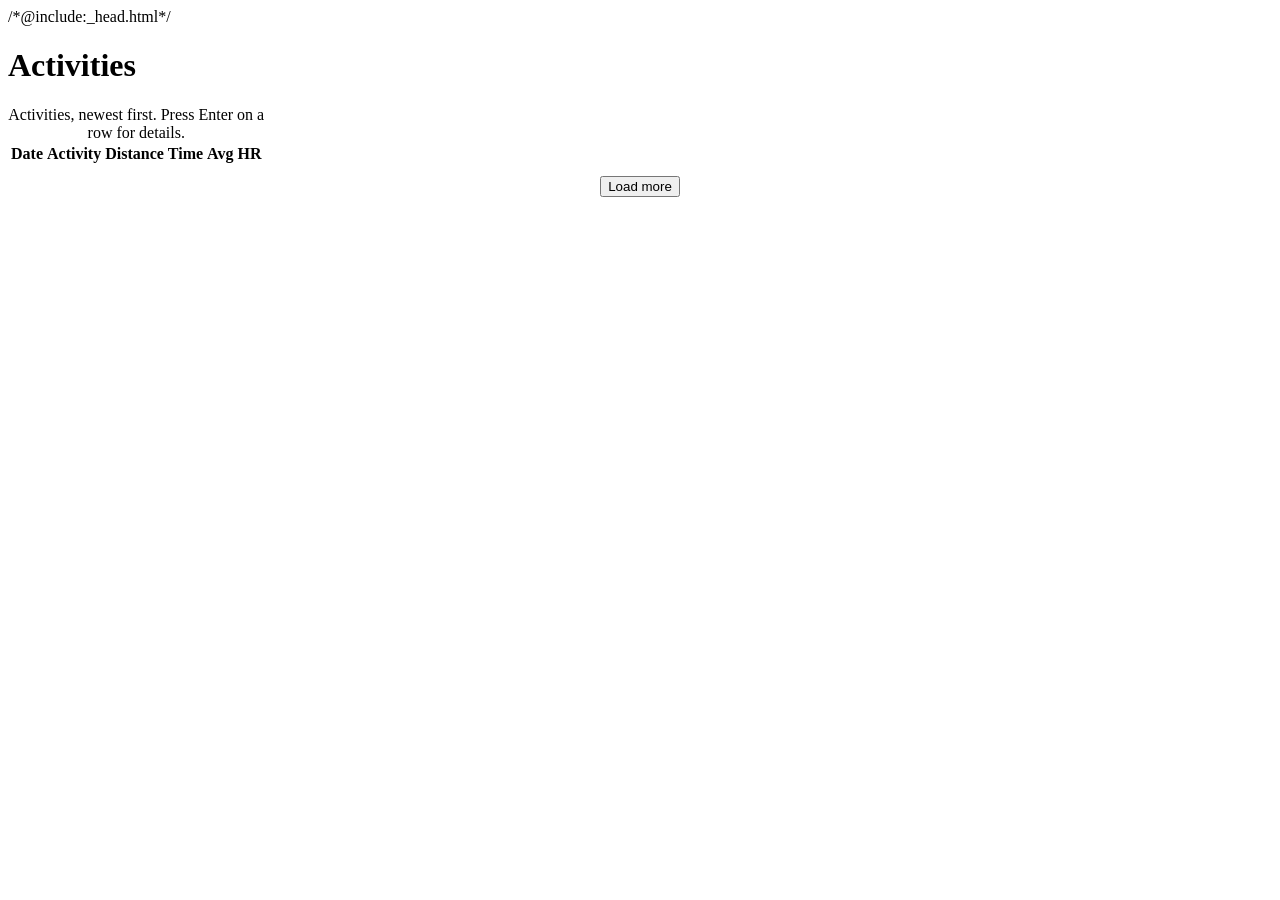
<file: src/garmin_mcp/apps/templates/activities.html>
/*@include:_head.html*/
<title>Activity explorer</title>
<style>
.split { display: grid; gap: 12px; grid-template-columns: minmax(0, 1fr); align-items: start; }
:root[data-size="regular"] .split.open { grid-template-columns: minmax(0, 1.15fr) minmax(0, 1fr); }
:root[data-size="regular"] .split.open .col-secondary { display: none; }
:root[data-size="compact"] .split .drawer { order: -1; }
tr.row[aria-current="true"] .type-icon { background: var(--surface); }
.act { display: flex; align-items: center; gap: 10px; min-width: 0; }
.type-icon { flex: none; width: 30px; height: 30px; border-radius: 9px; display: grid; place-items: center;
  background: var(--accent-soft); color: var(--accent); }
.type-icon svg { width: 17px; height: 17px; }
.act-text { min-width: 0; display: grid; }
.act-name { font-weight: 650; white-space: nowrap; overflow: hidden; text-overflow: ellipsis; }
.act-sub { font-size: var(--text-xs); color: var(--muted); white-space: nowrap; overflow: hidden; text-overflow: ellipsis; }
td.date { white-space: nowrap; }
td.date .act-sub { display: block; }
.list-foot { display: flex; justify-content: center; padding: 10px; border-top: 1px solid var(--border); }
.drawer { animation: slide-in var(--dur) var(--ease) both; position: relative; }
@keyframes slide-in { from { opacity: 0; transform: translateX(14px); } }
:root[data-size="compact"] .drawer { animation-name: rise; }
.drawer-head { display: flex; gap: 10px; align-items: flex-start; margin-bottom: 14px; }
.drawer-head .act { flex: 1; align-items: flex-start; }
.drawer-head h2 { font-size: var(--text-lg); margin: 0; display: block; }
.drawer-head .type-icon { width: 38px; height: 38px; border-radius: 11px; }
.drawer-head .type-icon svg { width: 21px; height: 21px; }
.stats { display: grid; grid-template-columns: repeat(3, minmax(0, 1fr)); gap: 8px; margin-bottom: 16px; }
.stat { background: var(--surface-2); border-radius: var(--radius-sm); padding: 8px 10px; min-width: 0; }
.stat b { display: block; font-size: 15px; font-variant-numeric: tabular-nums; white-space: nowrap; }
.stat span { font-size: 11px; color: var(--muted); font-weight: 600; }
.drawer h3 { font-size: var(--text-sm); margin: 16px 0 8px; }
.drawer table { font-size: var(--text-xs); }
.drawer th, .drawer td { padding: 6px 8px; }
.sk-row td { padding: 12px; }
</style>
</head>
<body>
<main>
  <header class="app-head">
    <div class="titles"><span class="app-icon" data-icon="timer"></span>
      <div><h1>Activities</h1><p class="sub" id="window"><span class="sk title"></span></p></div></div>
    <div id="periods"></div>
  </header>
  <div id="error"></div>
  <div id="content">
    <section class="grid four" id="totals" aria-label="Totals"><div class="sk tile"></div><div class="sk tile"></div><div class="sk tile"></div><div class="sk tile"></div></section>
  </div>
  <section class="card" id="types-card" hidden><h2>Time by type <span class="note" id="types-note"></span></h2><div id="groups"></div></section>
  <div class="split" id="split">
    <section class="card flush" id="list-card" aria-label="Activities">
      <table>
        <caption class="sr-only">Activities, newest first. Press Enter on a row for details.</caption>
        <thead><tr><th>Date</th><th>Activity</th><th class="num">Distance</th><th class="num">Time</th><th class="num col-secondary">Avg HR</th></tr></thead>
        <tbody id="rows"></tbody>
      </table>
      <div class="list-foot" id="more-wrap" hidden><button type="button" id="more">Load more</button></div>
    </section>
    <section class="card drawer" id="drawer" hidden aria-labelledby="drawer-title"></section>
  </div>
  <p class="sr-only" id="status" role="status"></p>
</main>
<script>
/*@include:_lib.js*/
const PERIODS = periodOptions(["last_7d", "last_30d", "last_90d", "this_month", "ytd"]);
let period = "last_30d", offset = 0, lastRow = null, seq = 0, summary = null;
const $ = (id) => document.getElementById(id);
const km = (v) => (has(v) && v > 0 ? fmt(v, v >= 100 ? 0 : 1) + " km" : "–");
function dur(min) {
  if (!has(min)) return "–";
  const t = Math.round(min);
  return t < 60 ? `${t} min` : `${Math.floor(t / 60)} h ${String(t % 60).padStart(2, "0")} m`;
}
function mmss(min) {
  if (!has(min) || !isFinite(min)) return "–";
  const s = Math.round(min * 60);
  return `${Math.floor(s / 60)}:${String(s % 60).padStart(2, "0")}`;
}
const pace = (minPerKm) => (has(minPerKm) && isFinite(minPerKm) ? mmss(minPerKm) + " /km" : "–");
const isRun = (t) => /run|walk|hik/.test(t || "");
const typeBadge = (t) => el("span", { class: "type-icon", "aria-hidden": "true" }, icon(typeIcon(t)));

function tile(ic, label, value, unit, foot) {
  return el("article", { class: "card kpi enter" }, el("div", { class: "kpi-label" }, icon(ic), el("span", { text: label })),
    el("div", { class: "kpi-value" }, value, unit ? el("span", { class: "kpi-unit", text: unit }) : null),
    foot ? el("div", { class: "kpi-foot", text: foot }) : null);
}

function showEmpty(d) {
  $("totals").replaceChildren();
  $("types-card").hidden = true;
  $("split").hidden = true;
  $("content").replaceChildren(el("section", { class: "card" },
    emptyState("search", "No activities in this range",
      `Nothing was recorded ${d && d.window ? "between " + rangeText(d.window.start, d.window.end) : "in this window"}. Try a longer range.`,
      period !== "last_90d" ? ["Show the last 90 days", () => pick("last_90d")] : null)));
}

function renderSummary(d) {
  if (!d || !d.totals) return;
  summary = d;
  if (d.window && PERIODS.some(([p]) => p === d.window.period)) period = d.window.period;
  setWindow(windowText(d.window), `Time zone: ${d.window.timezone}`);
  $("periods").replaceChildren(segmented(PERIODS, period, pick, "Time window"));
  $("error").replaceChildren();
  const t = d.totals;
  if (!t.count) { showEmpty(d); return; }
  $("split").hidden = false;
  if (!$("totals")) $("content").replaceChildren(el("section", { class: "grid four", id: "totals", "aria-label": "Totals" }));
  const longest = t.duration_min ? `${fmt(t.duration_min / Math.max(1, t.count), 0)} min on average` : "";
  $("totals").replaceChildren(
    tile("pulse", "Activities", fmt(t.count, 0), "", `${fmt(t.count / Math.max(1, d.window.days / 7), 1)} per week`),
    tile("run", "Distance", fmt(t.distance_km, t.distance_km >= 100 ? 0 : 1), "km", ""),
    tile("timer", "Time", fmt(t.duration_min / 60, 1), "h", longest),
    tile("hike", "Climb", fmt(t.elevation_gain_m, 0), "m", ""));
  const groups = d.group_by === "type" ? d.groups : [];
  $("types-card").hidden = !groups.length;
  $("types-note").textContent = groups.length ? `${groups.length} type${groups.length > 1 ? "s" : ""}` : "";
  $("groups").replaceChildren(barList(groups.map((g) => ({ label: titleCase(g.key), value: g.duration_min,
    text: `${g.count}× · ${dur(g.duration_min)}` })), { label: "Time per activity type" }));
}

function row(a) {
  const open = (byKey) => { lastRow = tr; detail(a, byKey); };
  const when = a.start_local || "";
  const tr = el("tr", { class: "row", tabindex: "0", "data-id": a.activity_id, onclick: () => open(false),
    onkeydown: (e) => { if (e.key === "Enter" || e.key === " ") { e.preventDefault(); open(true); } } },
    el("td", { class: "date" }, el("span", { text: shortDate(when.slice(0, 10)) }), el("span", { class: "act-sub", text: timeOf(when) })),
    el("td", {}, el("div", { class: "act" }, typeBadge(a.type),
      el("div", { class: "act-text" }, el("span", { class: "act-name", text: a.name || titleCase(a.type) || "Activity" }),
        el("span", { class: "act-sub", text: titleCase(a.type) })))),
    el("td", { class: "num", text: km(a.distance_km) }),
    el("td", { class: "num", text: dur(a.duration_min) }),
    el("td", { class: "num col-secondary", text: has(a.avg_hr) ? fmt(a.avg_hr, 0) + " bpm" : "–" }));
  return tr;
}
const skeletonRows = () => Array.from({ length: 5 }, () => el("tr", { class: "sk-row", "aria-hidden": "true" },
  el("td", { colspan: "5" }, el("span", { class: "sk line" }))));

async function page(reset, mine) {
  if (reset) { offset = 0; $("rows").replaceChildren(...skeletonRows()); $("more-wrap").hidden = true; }
  try {
    const p = await Bridge.callTool("activity_page", { period, offset });
    if (mine !== undefined && mine !== seq) return;
    if (reset) $("rows").replaceChildren();
    $("rows").append(...p.items.map(row));
    offset += p.items.length;
    $("more-wrap").hidden = !p.has_more;
    if (!offset && summary && summary.totals.count) $("rows").replaceChildren(el("tr", {}, el("td", { colspan: "5", class: "muted", text: "No activities in this window." })));
  } catch (e) {
    if (reset) $("rows").replaceChildren();
    $("error").replaceChildren(errorNotice("Could not load activities", e, () => refresh()));
  }
}

async function refresh() {
  const mine = ++seq;
  closeDrawer(false);
  setBusy([$("content"), $("types-card"), $("list-card")], true);
  announce("Loading activities…");
  try {
    const d = await Bridge.callTool("get_activity_summary", { period });
    if (mine !== seq) return;
    renderSummary(d);
    if (d.totals && d.totals.count) await page(true, mine);
    announce(`${d.totals ? d.totals.count : 0} activities, ${windowText(d.window)}`);
  } catch (e) {
    if (mine !== seq) return;
    if (!summary) { setWindow(""); $("content").replaceChildren(); $("split").hidden = true; }
    $("error").replaceChildren(errorNotice("Could not load your activities", e, () => refresh()));
  } finally {
    if (mine === seq) setBusy([$("content"), $("types-card"), $("list-card")], false);
  }
}
function pick(p) {
  period = p;
  $("periods").replaceChildren(segmented(PERIODS, period, pick, "Time window"));
  refresh();
}

function closeDrawer(restoreFocus) {
  if ($("drawer").hidden) return;
  $("drawer").hidden = true;
  $("split").classList.remove("open");
  for (const r of $("rows").querySelectorAll("tr[aria-current]")) r.removeAttribute("aria-current");
  if (restoreFocus !== false && lastRow) lastRow.focus();
}

/* Splits: time per lap, plus pace (runs, when laps are not 1 km) or speed (everything else). */
function splitTable(splits, run) {
  const perKm = run && splits.every((s) => has(s.distance_km) && Math.abs(s.distance_km - 1) < 0.05);
  const extra = perKm ? null : run ? "Pace" : "Speed";
  const cols = ["#", "Distance", perKm ? "Pace" : "Time", extra, "HR"].filter(Boolean);
  const rowOf = (s) => el("tr", {}, el("td", { text: s.index }), el("td", { class: "num", text: fmt(s.distance_km, 2) + " km" }),
    el("td", { class: "num", text: perKm ? mmss(s.duration_min) + " /km" : mmss(s.duration_min) }),
    extra ? el("td", { class: "num", text: run ? pace(s.distance_km ? s.duration_min / s.distance_km : null) : fmt(s.avg_speed_kmh, 1) + " km/h" }) : null,
    el("td", { class: "num", text: fmt(s.avg_hr, 0) }));
  const LIMIT = 8;
  const body = el("tbody", {}, ...splits.slice(0, LIMIT).map(rowOf));
  const table = el("table", {}, el("thead", {}, el("tr", {}, ...cols.map((h, i) => el("th", { class: i ? "num" : "", text: h })))), body);
  if (splits.length <= LIMIT) return table;
  const more = el("button", { type: "button", class: "ghost", text: `Show all ${splits.length} splits`, onclick: () => {
    body.append(...splits.slice(LIMIT).map(rowOf));
    more.remove();
  } });
  return el("div", {}, table, el("div", { class: "list-foot" }, more));
}

function stat(label, value) { return el("div", { class: "stat" }, el("b", { text: value }), el("span", { text: label })); }

async function detail(a, byKey) {
  const drawer = $("drawer");
  for (const r of $("rows").querySelectorAll("tr[aria-current]")) r.removeAttribute("aria-current");
  if (lastRow) lastRow.setAttribute("aria-current", "true");
  const title = el("h2", { id: "drawer-title", tabindex: "-1", text: a.name || titleCase(a.type) || "Activity" });
  const close = el("button", { type: "button", class: "ghost icon-btn", "aria-label": "Close details", title: "Close (Esc)", onclick: () => closeDrawer() }, icon("close"));
  const head = el("div", { class: "drawer-head" }, el("div", { class: "act" }, typeBadge(a.type),
    el("div", { class: "act-text" }, title, el("span", { class: "act-sub", text: `${dayDate((a.start_local || "").slice(0, 10))} · ${timeOf(a.start_local)} · ${titleCase(a.type)}` }))), close);
  drawer.hidden = false;
  drawer.style.animation = "none"; void drawer.offsetWidth; drawer.style.animation = "";
  $("split").classList.add("open");
  drawer.replaceChildren(head, el("div", { class: "stats" }, ...Array.from({ length: 6 }, () => el("div", { class: "sk", style: "height:48px" }))));
  title.focus({ preventScroll: true });
  if (Bridge.compact()) drawer.scrollIntoView({ block: "nearest", behavior: matchMedia("(prefers-reduced-motion: reduce)").matches ? "auto" : "smooth" });
  try {
    const d = await Bridge.callTool("activity_detail", { activity_id: a.activity_id });
    if (drawer.hidden || !lastRow || String(lastRow.dataset.id) !== String(a.activity_id)) return;
    const x = d.activity, run = isRun(x.type);
    const speed = run ? pace(x.distance_km ? x.duration_min / x.distance_km : null) : has(x.avg_speed_kmh) ? fmt(x.avg_speed_kmh, 1) + " km/h" : "–";
    const splits = d.splits.length ? splitTable(d.splits, run) : el("p", { class: "muted", text: (d.notes && d.notes[0]) || "No splits recorded." });
    const zoneTotal = d.hr_zone_min.reduce((s, v) => s + (v || 0), 0);
    drawer.replaceChildren(head,
      el("div", { class: "stats enter" }, stat("Distance", km(x.distance_km)), stat("Time", dur(x.duration_min)), stat(run ? "Avg pace" : "Avg speed", speed),
        stat("Avg HR", has(x.avg_hr) ? fmt(x.avg_hr, 0) + " bpm" : "–"), stat("Calories", has(x.calories) ? fmt(x.calories, 0) + " kcal" : "–"),
        stat("Climb", has(x.elevation_gain_m) ? fmt(x.elevation_gain_m, 0) + " m" : "–")),
      el("h3", { text: "Heart-rate zones" }),
      zoneTotal ? barList(d.hr_zone_min.map((v, i) => ({ label: "Zone " + (i + 1), value: v, cls: "z" + (i + 1), text: fmt(v, 0) + " min" })), { label: "Minutes in each heart-rate zone" })
        : el("p", { class: "muted", text: "No heart-rate zone data." }),
      el("h3", { text: "Splits" }), splits);
    if (byKey && document.activeElement === document.body) title.focus({ preventScroll: true });
  } catch (e) {
    drawer.replaceChildren(head, errorNotice("Could not load this activity", e, () => detail(a, byKey)));
  }
}

document.addEventListener("keydown", (e) => { if (e.key === "Escape" && !$("drawer").hidden) closeDrawer(); });
$("more").addEventListener("click", () => page(false));
mountChrome();
Bridge.init("garmin-activities", (d) => {
  if (d && d.window && PERIODS.some(([p]) => p === d.window.period)) period = d.window.period;
  if (d && d.totals) {
    const mine = ++seq;
    renderSummary(d);
    if (d.totals.count) page(true, mine);
  } else refresh();
});
</script>
</body>
</html>
</file>
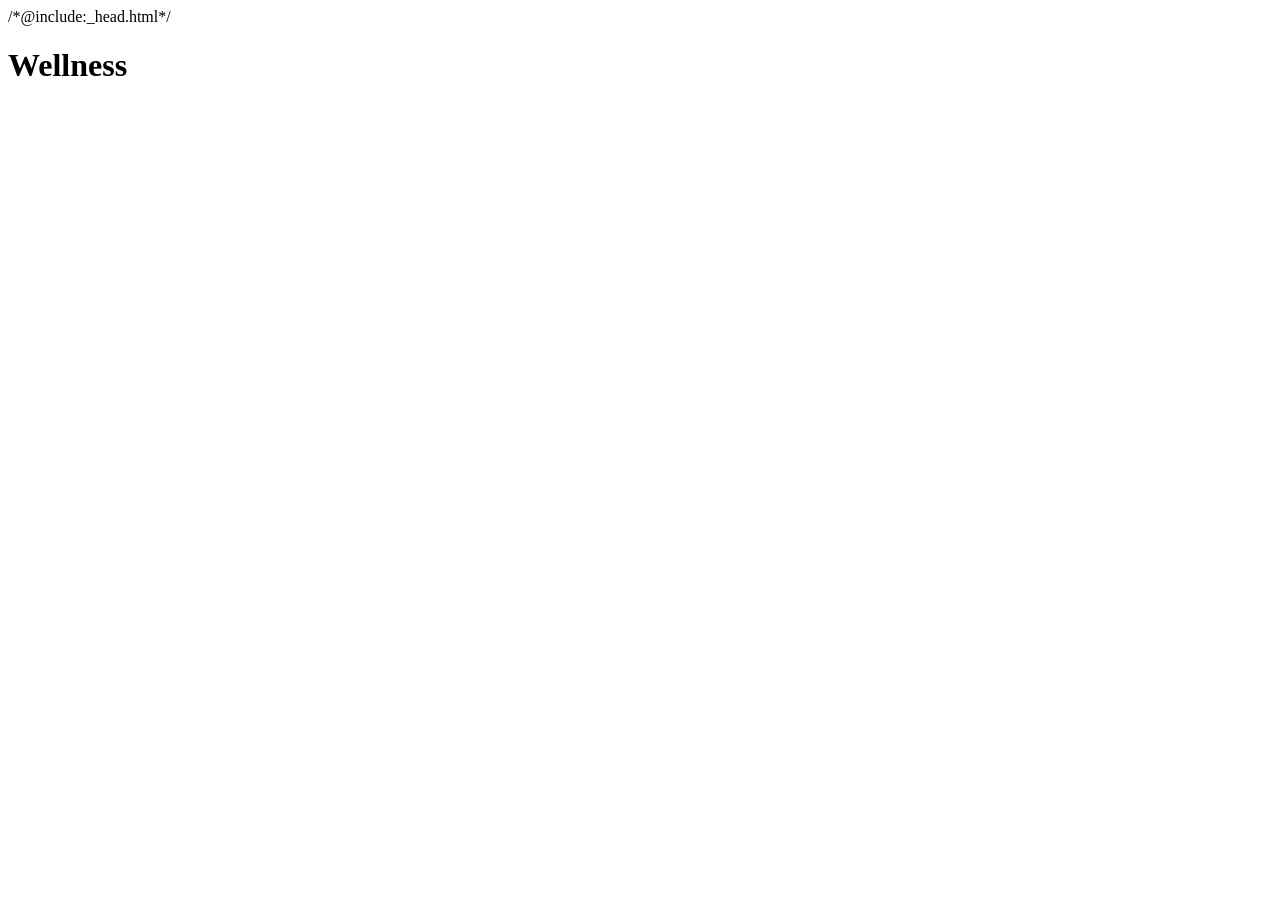
<file: src/garmin_mcp/apps/templates/dashboard.html>
/*@include:_head.html*/
<title>Wellness dashboard</title>
<style>
.hero { display: grid; grid-template-columns: minmax(210px, 260px) minmax(0, 1fr); gap: 12px; }
:root[data-size="compact"] .hero { grid-template-columns: minmax(0, 1fr); }
.hero .battery { display: grid; justify-items: center; align-content: start; gap: 10px; text-align: center; }
.hero .battery .kpi-label { justify-self: start; }
.hero .battery .kpi-foot { justify-content: center; }
:root[data-size="compact"] .hero .battery { grid-template-columns: auto minmax(0, 1fr); justify-items: start; text-align: left; align-items: center; }
:root[data-size="compact"] .hero .battery .kpi-label { grid-column: 1 / -1; }
:root[data-size="compact"] .hero .battery .kpi-foot { justify-content: flex-start; flex-direction: column; align-items: flex-start; }
.sleep-top { display: flex; justify-content: space-between; align-items: flex-end; gap: 8px; flex-wrap: wrap; margin-bottom: 6px; }
.tile .chart-slot { margin-top: 8px; }
</style>
</head>
<body>
<main>
  <header class="app-head">
    <div class="titles"><span class="app-icon" data-icon="pulse"></span>
      <div><h1>Wellness</h1><p class="sub" id="window"><span class="sk title"></span></p></div></div>
    <div id="periods"></div>
  </header>
  <div id="error"></div>
  <section class="hero" id="hero" aria-label="Featured"><div class="sk block"></div><div class="sk block"></div></section>
  <section class="grid four" id="tiles" aria-label="More metrics"><div class="sk tile"></div><div class="sk tile"></div><div class="sk tile"></div><div class="sk tile"></div></section>
  <p class="sr-only" id="status" role="status"></p>
</main>
<script>
/*@include:_lib.js*/
const META = {
  sleep_hours: ["Sleep", true, "moon", 1], resting_hr: ["Resting HR", false, "heart", 0], hrv: ["Overnight HRV", true, "wave", 0],
  stress: ["Stress", false, "gauge", 0], body_battery: ["Body Battery", true, "battery", 0], steps: ["Steps", true, "steps", 0],
};
const PERIODS = periodOptions(["last_1d", "last_7d", "last_15d", "last_30d", "last_90d"]);
let period = "last_7d", seq = 0, last = null;
const $ = (id) => document.getElementById(id);

function label(m) {
  const [name, , ic] = META[m.metric] || [m.metric, true, "pulse"];
  return el("div", { class: "kpi-label" }, icon(ic), el("span", { text: name }),
    m.unit === "0-100" ? el("span", { class: "kpi-scale", text: "· 0–100 scale" }) : null);
}
function value(m, big) {
  const digits = (META[m.metric] || [])[3];
  return el("div", { class: "kpi-value" + (big ? " big" : "") }, fmt(m.average, digits),
    unitText(m.unit) ? el("span", { class: "kpi-unit", text: unitText(m.unit) }) : null);
}
function delta(m, prevDays) {
  const [, higherBetter] = META[m.metric] || [m.metric, true];
  const digits = (META[m.metric] || [])[3];
  return deltaChip(m.change_pct, higherBetter, has(m.previous_average) ? `Previous ${prevDays} days: ${fmt(m.previous_average, digits)}` : null);
}
function range(m) {
  const digits = (META[m.metric] || [])[3];
  const f = m.metric === "steps" ? shortNum : (v) => fmt(v, digits);
  return has(m.minimum) ? el("span", { class: "nowrap", text: `Range ${f(m.minimum)}–${f(m.maximum)}` }) : null;
}
/* Today is in progress: a cumulative metric like steps would read as a drop, so leave it out. */
const series = (m) => (m.daily || []).map((d) => (d.partial && m.metric === "steps" ? null : d.value));
function xLabels(m) {
  const d = m.daily || [];
  if (d.length < 2) return [];
  const out = [[0, shortDate(d[0].date), "start"], [d.length - 1, shortDate(d[d.length - 1].date), "end"]];
  if (d.length >= 7) out.push([Math.floor((d.length - 1) / 2), shortDate(d[Math.floor((d.length - 1) / 2)].date)]);
  return out;
}

function render(data) {
  if (!data || !data.metrics) return;
  last = data;
  if (data.window && PERIODS.some(([p]) => p === data.window.period)) period = data.window.period;
  const w = data.window, pd = data.previous_window ? data.previous_window.days : w.days;
  setWindow(`${windowText(w)} vs the ${pd} days before`, `Time zone: ${w.timezone}`);
  $("periods").replaceChildren(segmented(PERIODS, period, load, "Time window"));
  $("error").replaceChildren();
  const by = Object.fromEntries(data.metrics.map((m) => [m.metric, m]));
  const hero = [];
  if (by.body_battery) {
    const m = by.body_battery;
    hero.push(el("article", { class: "card battery enter", "aria-label": "Body Battery" }, label({ metric: "body_battery" }),
      ring(m.average, 100, { label: `Body Battery average ${fmt(m.average, 0)} of 100`, caption: "avg of 100", size: 136 }),
      el("div", { class: "kpi-foot" }, delta(m, pd), range(m))));
  }
  if (by.sleep_hours) {
    const m = by.sleep_hours;
    hero.push(el("article", { class: "card enter", "aria-label": "Sleep" },
      el("div", { class: "sleep-top" }, el("div", { class: "kpi" }, label(m), value(m, true)),
        el("div", { class: "kpi-foot" }, delta(m, pd), range(m))),
      chartSlot((wd) => lineChart([{ values: series(m), area: true }], { label: `Sleep hours per night, ${windowText(w)}`, width: wd, height: 150, axes: true, xLabels: xLabels(m) }), 150)));
  }
  $("hero").replaceChildren(...hero);
  $("tiles").replaceChildren(...["steps", "resting_hr", "hrv", "stress"].filter((k) => by[k]).map((k, i) => {
    const m = by[k];
    const node = el("article", { class: "card tile kpi enter", "aria-label": META[k][0] }, label(m), value(m),
      el("div", { class: "kpi-foot" }, delta(m, pd), range(m)),
      chartSlot((wd) => lineChart([{ values: series(m), area: true }], { label: `${META[k][0]} per day`, width: wd, height: 52 }), 52));
    node.style.animationDelay = i * 40 + "ms";
    return node;
  }));
  requestAnimationFrame(() => paintCharts());
}

async function load(p) {
  period = p;
  const mine = ++seq;
  if (last) $("periods").replaceChildren(segmented(PERIODS, period, load, "Time window"));
  setBusy([$("hero"), $("tiles")], true);
  announce("Loading " + periodName(p).toLowerCase() + "…");
  try {
    const data = await Bridge.callTool("dashboard_data", { period });
    if (mine !== seq) return;
    render(data);
    announce("Showing " + windowText(data.window));
  } catch (e) {
    if (mine !== seq) return;
    if (!last) { setWindow(""); $("hero").replaceChildren(); $("tiles").replaceChildren(); }
    $("error").replaceChildren(errorNotice("Could not load your wellness data", e, () => load(period)));
    announce("Could not load data");
  } finally {
    if (mine === seq) setBusy([$("hero"), $("tiles")], false);
  }
}

mountChrome();
Bridge.init("garmin-dashboard", (data) => {
  const hasDaily = data && data.metrics && data.metrics.some((m) => m.daily);
  const named = data && data.window && PERIODS.some(([p]) => p === data.window.period);
  if (hasDaily || (data && data.metrics && !named)) render(data);
  if (!hasDaily && (named || !data || !data.metrics)) load(named ? data.window.period : period);
});
</script>
</body>
</html>
</file>
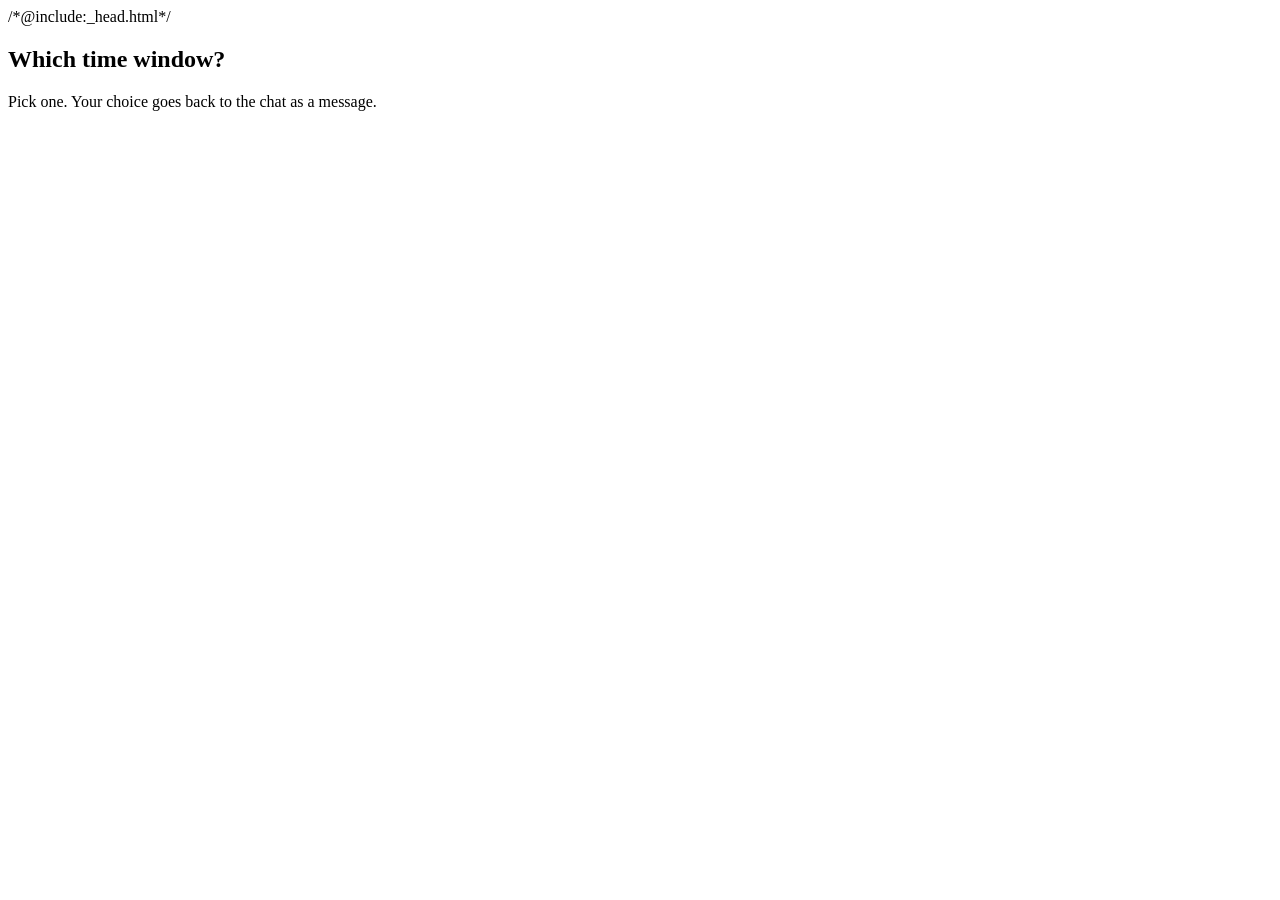
<file: src/garmin_mcp/apps/templates/period-picker.html>
/*@include:_head.html*/
<title>Pick a period</title>
<style>
main { max-width: 620px; }
.picker { display: grid; gap: 14px; }
.groups { display: grid; gap: 12px; }
.group-label { font-size: 11px; text-transform: uppercase; letter-spacing: .06em; color: var(--muted); font-weight: 700; margin: 0 0 6px; }
.chips { display: flex; flex-wrap: wrap; gap: 8px; }
.chip { border-radius: 999px; padding: 7px 14px; display: inline-flex; align-items: center; gap: 6px; }
.chip svg { width: 15px; height: 15px; }
.chip[aria-pressed="true"] { background: var(--accent); color: var(--accent-fg); border-color: var(--accent); }
.chip:disabled:not([aria-pressed="true"]) { opacity: .45; }
.confirm { display: flex; gap: 8px; align-items: center; font-size: var(--text-sm); font-weight: 650; color: var(--good); min-height: 1.5em; }
.confirm svg { width: 18px; height: 18px; flex: none; }
</style>
</head>
<body>
<main>
  <section class="card picker" aria-labelledby="question">
    <header class="app-head">
      <div class="titles"><span class="app-icon" data-icon="calendar"></span>
        <div><h1><span id="question">Which time window?</span></h1><p class="sub" id="window">Pick one. Your choice goes back to the chat as a message.</p></div></div>
    </header>
    <div class="groups" id="options" role="toolbar" aria-labelledby="question"><div class="sk" style="height:34px"></div><div class="sk" style="height:34px;width:70%"></div></div>
    <div id="error"></div>
    <p class="confirm" id="status" role="status"></p>
  </section>
</main>
<script>
/*@include:_lib.js*/
const $ = (id) => document.getElementById(id);
let done = false, buttons = [];
const rolling = (v) => /^(last_\d+d|today|yesterday)$/.test(v);

async function choose(o, btn) {
  if (done) return;
  done = true;
  for (const b of buttons) b.disabled = true;
  btn.setAttribute("aria-pressed", "true");
  btn.prepend(icon("check"));
  $("error").replaceChildren();
  $("status").replaceChildren(el("span", { class: "muted", text: "Sending…" }));
  try {
    await Bridge.sendMessage(`Use the period ${o.value} (${o.label}).`);
    $("status").replaceChildren(icon("check"), el("span", { text: `Sent “${o.label}” to the chat.` }));
  } catch (err) {
    done = false;
    btn.setAttribute("aria-pressed", "false");
    if (btn.firstChild && btn.firstChild.nodeName === "svg") btn.firstChild.remove();
    for (const b of buttons) b.disabled = false;
    $("status").replaceChildren();
    $("error").replaceChildren(errorNotice("Could not send your choice", err, () => choose(o, btn)));
  }
}

function render(d) {
  if (!d || !d.options) return;
  $("question").textContent = d.question;
  buttons = [];
  const groups = [["Rolling windows", d.options.filter((o) => rolling(o.value))], ["Calendar", d.options.filter((o) => !rolling(o.value))]].filter(([, xs]) => xs.length);
  $("options").replaceChildren(...groups.map(([name, opts]) => el("div", { class: "group" },
    el("p", { class: "group-label", text: name, "aria-hidden": "true" }),
    el("div", { class: "chips" }, ...opts.map((o) => {
      const b = el("button", { type: "button", class: "chip", "aria-pressed": "false", tabindex: "-1", text: o.label });
      b.addEventListener("click", () => choose(o, b));
      buttons.push(b);
      return b;
    })))));
  if (buttons[0]) buttons[0].tabIndex = 0; // reachable with Tab; no focus ring on first paint
}
$("options").addEventListener("keydown", (e) => {
  const i = buttons.indexOf(document.activeElement);
  if (i < 0) return;
  const step = { ArrowRight: 1, ArrowDown: 1, ArrowLeft: -1, ArrowUp: -1 }[e.key];
  const to = e.key === "Home" ? 0 : e.key === "End" ? buttons.length - 1 : step ? (i + step + buttons.length) % buttons.length : -1;
  if (to < 0) return;
  e.preventDefault();
  buttons[i].tabIndex = -1;
  buttons[to].tabIndex = 0;
  buttons[to].focus();
});
mountChrome();
Bridge.init("garmin-period-picker", render);
</script>
</body>
</html>
</file>
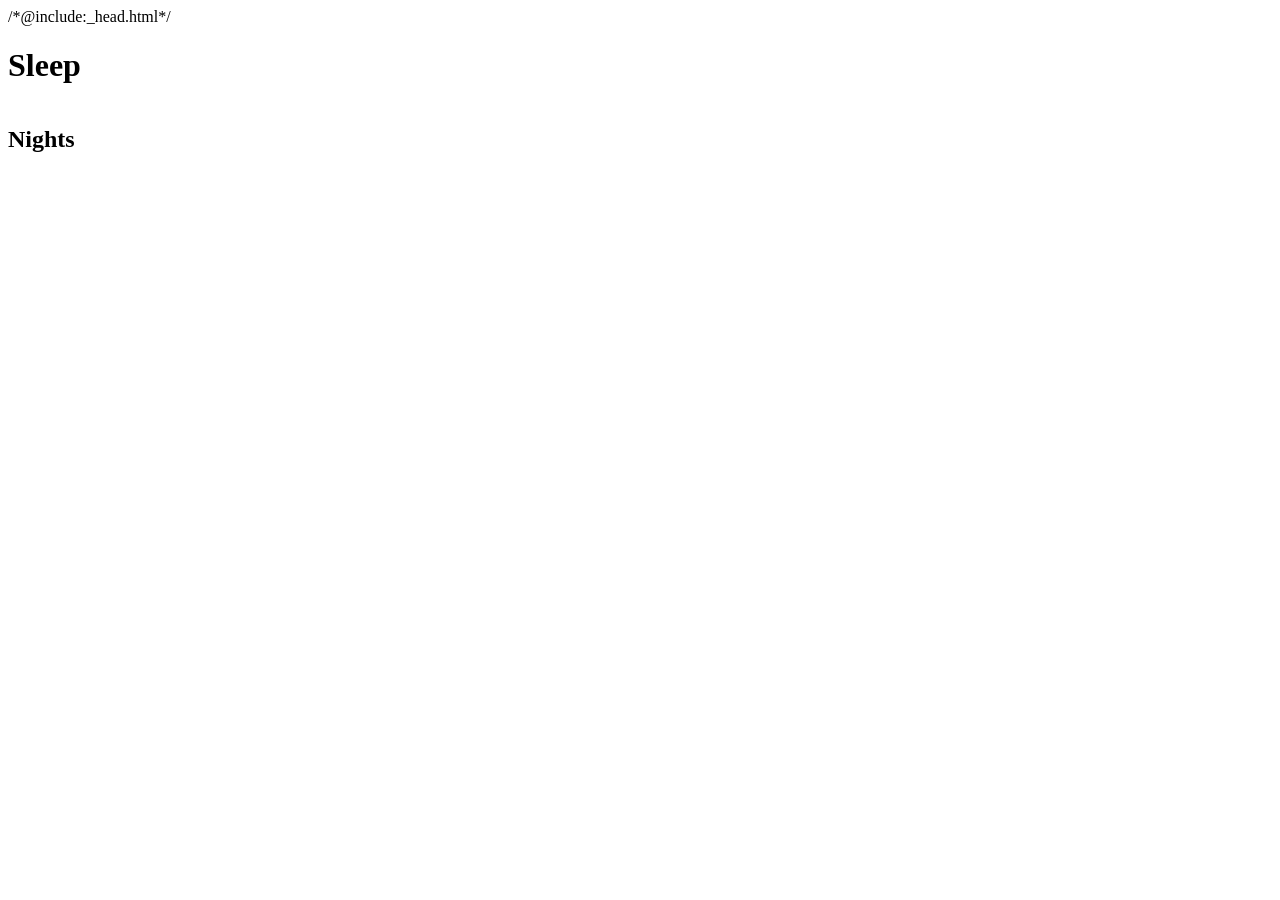
<file: src/garmin_mcp/apps/templates/sleep.html>
/*@include:_head.html*/
<title>Sleep</title>
<style>
.top { display: grid; grid-template-columns: minmax(200px, 240px) minmax(0, 1fr); gap: 12px; }
:root[data-size="compact"] .top { grid-template-columns: minmax(0, 1fr); }
.score { display: grid; justify-items: center; align-content: center; gap: 8px; text-align: center; }
.score .kpi-label { justify-self: start; }
:root[data-size="compact"] .score { grid-template-columns: auto minmax(0, 1fr); justify-items: start; text-align: left; }
:root[data-size="compact"] .score .kpi-label { grid-column: 1 / -1; }
.top .grid { grid-template-columns: repeat(2, minmax(0, 1fr)); }
.night-head { display: flex; flex-wrap: wrap; justify-content: space-between; align-items: center; gap: 8px; margin-bottom: 10px; }
.night-head h2 { margin: 0; }
.night-times { font-size: var(--text-sm); color: var(--muted); margin-bottom: 10px; }
.night-times b { color: var(--fg); }
.stack { margin-bottom: 14px; height: 16px; }
</style>
</head>
<body>
<main>
  <header class="app-head">
    <div class="titles"><span class="app-icon" data-icon="moon"></span>
      <div><h1>Sleep</h1><p class="sub" id="window"><span class="sk title"></span></p></div></div>
    <div id="periods"></div>
  </header>
  <div id="error"></div>
  <section class="top" id="top" aria-label="Summary"><div class="sk block"></div><div class="grid"><div class="sk tile"></div><div class="sk tile"></div><div class="sk tile"></div><div class="sk tile"></div></div></section>
  <section class="card" id="nights-card">
    <h2><span id="nights-title">Nights</span> <span class="note" id="nights-note"></span></h2>
    <div id="nights"><div class="sk" style="height:150px"></div></div>
    <ul class="legend" id="legend" aria-label="Sleep stages"></ul>
  </section>
  <section class="card" id="night-card" hidden>
    <div class="night-head"><h2>One night</h2><label class="field">Night <select id="night"></select></label></div>
    <div id="stages"></div>
  </section>
  <p class="sr-only" id="status" role="status"></p>
</main>
<script>
/*@include:_lib.js*/
const $ = (id) => document.getElementById(id);
const PERIODS = periodOptions(["last_7d", "last_30d", "last_90d"]);
const STAGES = [["deep", "Deep"], ["light", "Light"], ["rem", "REM"], ["awake", "Awake"]];
let nights = [], period = "last_30d", seq = 0, shown = false;

function tile(ic, label, value, unit, foot) {
  return el("article", { class: "card kpi enter" }, el("div", { class: "kpi-label" }, icon(ic), el("span", { text: label })),
    el("div", { class: "kpi-value" }, value, unit ? el("span", { class: "kpi-unit", text: unit }) : null),
    foot ? el("div", { class: "kpi-foot" }, foot) : null);
}
function hm(h) {
  if (!has(h)) return "–";
  const m = Math.round(h * 60);
  return m < 60 ? `${m} min` : `${Math.floor(m / 60)} h ${String(m % 60).padStart(2, "0")} m`;
}

function renderSummary(d) {
  if (!d || d.nights === undefined) return;
  if (d.window && PERIODS.some(([p]) => p === d.window.period)) period = d.window.period;
  setWindow(windowText(d.window, "night"), `Time zone: ${d.window.timezone}`);
  $("periods").replaceChildren(segmented(PERIODS, period, load, "Time window"));
  $("error").replaceChildren();
  if (!d.nights) return;
  const need = has(d.avg_need_h) ? d.avg_need_h : null;
  const gap = need !== null && has(d.avg_total_h) ? d.avg_total_h - need : null;
  $("top").replaceChildren(
    el("article", { class: "card score enter", "aria-label": "Sleep score" },
      el("div", { class: "kpi-label" }, icon("moon"), el("span", { text: "Sleep score" })),
      ring(d.avg_score, 100, { label: `Average sleep score ${fmt(d.avg_score, 0)} of 100`, caption: "avg of 100", size: 128 }),
      el("div", { class: "kpi-foot", text: `${d.nights} night${d.nights === 1 ? "" : "s"}` })),
    el("div", { class: "grid" },
      tile("timer", "Average sleep", fmt(d.avg_total_h, 1), "h",
        gap === null ? null : el("span", { class: "delta " + (gap >= -0.25 ? "good" : "bad"), text: gap >= -0.25 ? "Meets your need" : `${hm(-gap)} under need` })),
      tile("moon", "Bedtime", clock(d.avg_bedtime), "",
        has(d.bedtime_spread_min) ? el("span", { text: `± ${fmt(d.bedtime_spread_min, 0)} min night to night` }) : null),
      tile("pulse", "Wake time", clock(d.avg_wake_time), "", null),
      tile("battery", "Sleep debt", fmt(d.sleep_debt_h, 1), "h", need !== null ? el("span", { text: `vs ${fmt(need, 1)} h a night` }) : null)));
}

function showNight(date) {
  const n = nights.find((x) => x.date === date);
  if (!n) { $("stages").replaceChildren(); return; }
  const total = STAGES.reduce((s, [k]) => s + (n[k + "_h"] || 0), 0) || 1;
  const stack = el("div", { class: "stack", role: "img", "aria-label": STAGES.map(([k, l]) => `${l} ${fmt(n[k + "_h"], 1)} hours`).join(", ") },
    ...STAGES.map(([k]) => { const s = el("span", { class: k }); s.style.width = ((n[k + "_h"] || 0) / total) * 100 + "%"; return s; }));
  $("stages").replaceChildren(
    el("p", { class: "night-times" }, el("b", { text: `${clock(n.bedtime)} → ${clock(n.wake_time)}` }),
      ` · ${hm(n.total_h)} asleep` + (has(n.score) ? ` · score ${fmt(n.score, 0)}` : "")),
    stack,
    barList(STAGES.map(([k, label]) => ({ label, value: n[k + "_h"] || 0, cls: k,
      text: `${hm(n[k + "_h"] || 0)} · ${fmt(((n[k + "_h"] || 0) / total) * 100, 0)}%` })), { label: `Sleep stages on ${date}` }));
}

function renderNights(d) {
  nights = (d.daily || []).filter((n) => n.total_h);
  $("nights-title").textContent = d.window ? `${d.window.days} nights` : "Nights";
  $("nights-note").textContent = nights.length ? `${nights.length} recorded · hours asleep` : "";
  $("legend").hidden = !nights.length;
  $("legend").replaceChildren(...STAGES.map(([k, l]) => el("li", {}, el("i", { class: "key " + k, "aria-hidden": "true" }), l)));
  $("night-card").hidden = !nights.length;
  if (!nights.length) {
    $("nights").replaceChildren(emptyState("moon", "No nights recorded", "Your watch didn't record sleep in this range. Wear it overnight, or try a longer range.",
      period !== "last_90d" ? ["Show the last 90 days", () => load("last_90d")] : null));
    $("top").replaceChildren();
    return;
  }
  const n = nights.length, mid = Math.floor((n - 1) / 2);
  const xl = n > 1 ? [[0, shortDate(nights[0].date), "start"], [n - 1, shortDate(nights[n - 1].date), "end"]] : [[0, shortDate(nights[0].date)]];
  if (n >= 9) xl.push([mid, shortDate(nights[mid].date)]);
  $("nights").replaceChildren(chartSlot((w) => stackedColumns(nights.map((x) => ({ label: x.date,
    title: `${dayDate(x.date)}: ${hm(x.total_h)} (deep ${fmt(x.deep_h, 1)}, light ${fmt(x.light_h, 1)}, REM ${fmt(x.rem_h, 1)}, awake ${fmt(x.awake_h, 1)} h)`,
    parts: STAGES.map(([k]) => ({ value: x[k + "_h"] || 0, cls: k })) })),
    { label: `Sleep stages for ${n} nights, ${rangeText(nights[0].date, nights[n - 1].date)}`, width: w, height: 160, unit: "h", xLabels: xl }), 160));
  const sel = $("night");
  sel.replaceChildren(...nights.slice().reverse().map((x) => el("option", { value: x.date, text: `${dayDate(x.date)} · ${fmt(x.total_h, 1)} h` })));
  showNight(nights[n - 1].date);
  requestAnimationFrame(() => paintCharts());
}

function render(d) {
  renderSummary(d);
  renderNights(d);
  shown = true;
}

async function load(p) {
  period = p;
  const mine = ++seq;
  $("periods").replaceChildren(segmented(PERIODS, period, load, "Time window"));
  setBusy([$("top"), $("nights-card"), $("night-card")], true);
  announce("Loading sleep for " + periodName(p).toLowerCase() + "…");
  try {
    const d = await Bridge.callTool("sleep_series", { period });
    if (mine !== seq) return;
    render(d);
    announce(`Showing ${windowText(d.window, "night")}`);
  } catch (e) {
    if (mine !== seq) return;
    if (!shown) { setWindow(""); $("top").replaceChildren(); $("nights").replaceChildren(); $("legend").hidden = true; }
    $("error").replaceChildren(errorNotice("Could not load your sleep", e, () => load(period)));
  } finally {
    if (mine === seq) setBusy([$("top"), $("nights-card"), $("night-card")], false);
  }
}

$("night").addEventListener("change", (e) => showNight(e.target.value));
mountChrome();
Bridge.init("garmin-sleep", (d) => {
  const named = d && d.window && PERIODS.some(([p]) => p === d.window.period);
  if (d && d.daily && named) { render(d); return; }
  // The header, tiles and chart always come from one sleep_series result, so they agree.
  if (named) renderSummary(d);
  load(named ? d.window.period : "last_30d");
});
</script>
</body>
</html>
</file>
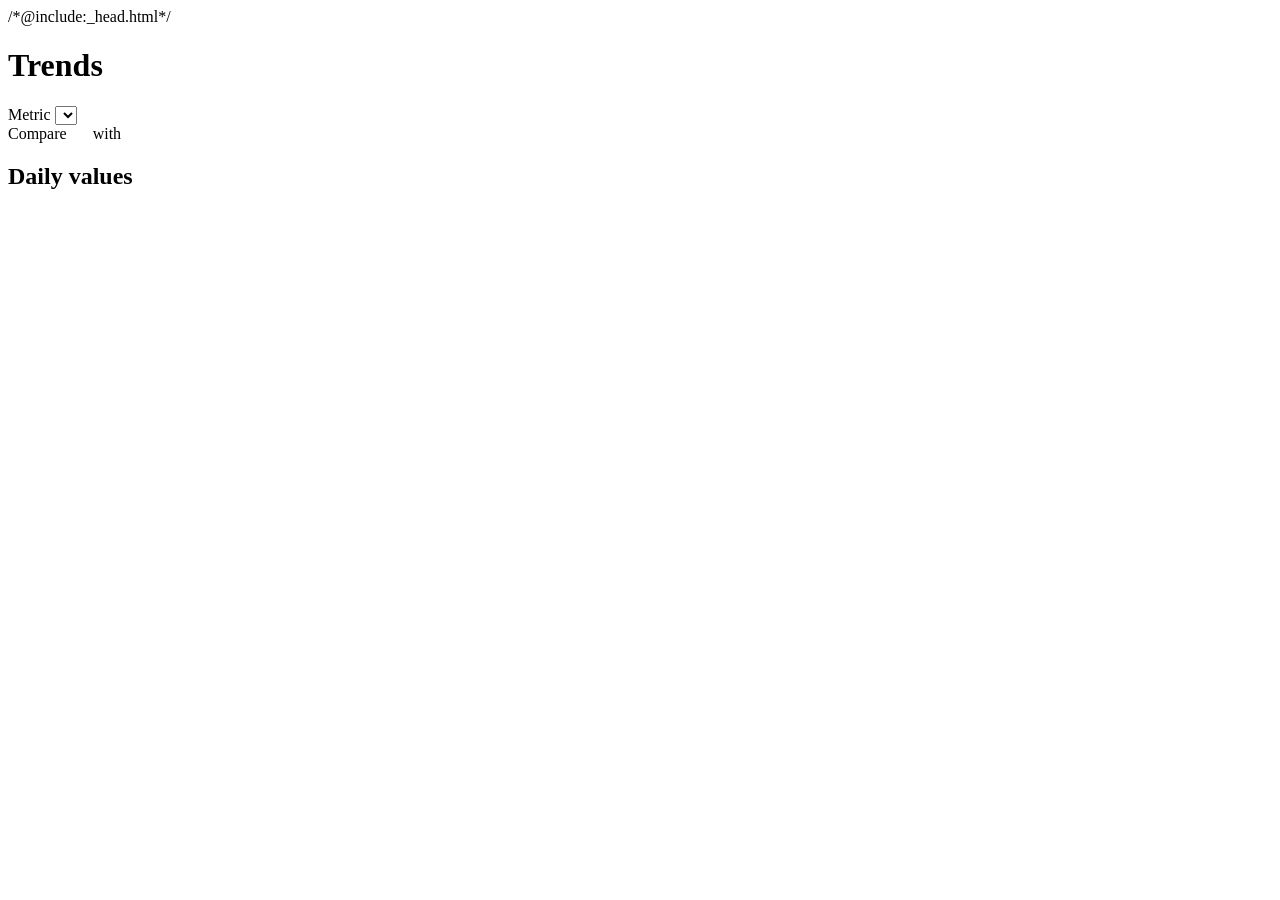
<file: src/garmin_mcp/apps/templates/trends.html>
/*@include:_head.html*/
<title>Trend compare</title>
<style>
.controls { display: flex; flex-wrap: wrap; gap: 10px 18px; align-items: center; }
.controls .ctl { display: inline-flex; align-items: center; gap: 8px; min-width: 0; }
.win-label { display: flex; align-items: center; gap: 8px; }
#tiles { grid-template-columns: repeat(3, minmax(0, 1fr)); }
:root[data-size="compact"] #tiles { grid-template-columns: repeat(2, minmax(0, 1fr)); }
:root[data-size="compact"] #tiles > :last-child { grid-column: 1 / -1; }
#tiles .kpi-foot.stacked { flex-direction: column; align-items: flex-start; gap: 1px; }
.chart-foot { font-size: var(--text-xs); color: var(--muted); margin-top: 6px; }
</style>
</head>
<body>
<main>
  <header class="app-head">
    <div class="titles"><span class="app-icon" data-icon="trend"></span>
      <div><h1>Trends</h1><p class="sub" id="window"><span class="sk title"></span></p></div></div>
    <label class="field">Metric <select id="metric"></select></label>
  </header>
  <div class="controls">
    <div class="ctl"><span class="seg-label" id="la-label">Compare</span><div id="periods-a"></div></div>
    <div class="ctl"><span class="seg-label" id="lb-label">with</span><div id="periods-b"></div></div>
  </div>
  <div id="error"></div>
  <section class="grid" id="tiles" aria-label="Summary"><div class="sk tile"></div><div class="sk tile"></div><div class="sk tile"></div></section>
  <section class="card" id="chart-card">
    <h2><span id="chart-title">Daily values</span> <span class="note" id="chart-note"></span></h2>
    <div id="chart"><div class="sk" style="height:180px"></div></div>
    <ul class="legend" id="legend"></ul>
    <p class="chart-foot" id="chart-foot"></p>
  </section>
  <p class="sr-only" id="status" role="status"></p>
</main>
<script>
/*@include:_lib.js*/
const $ = (id) => document.getElementById(id);
const METRICS = [["steps", "Steps", true, 0], ["resting_hr", "Resting HR", false, 0], ["hrv", "Overnight HRV", true, 0], ["stress", "Stress", false, 0],
  ["body_battery", "Body Battery", true, 0], ["sleep_hours", "Sleep hours", true, 1], ["sleep_score", "Sleep score", true, 0],
  ["intensity_minutes", "Intensity minutes", true, 0], ["calories", "Calories", null, 0], ["weight_kg", "Weight", null, 1], ["vo2max", "VO2 max", true, 1]];
const META = Object.fromEntries(METRICS.map(([k, l, hb, d]) => [k, { label: l, higherBetter: hb, digits: d }]));
const PERIODS_A = periodOptions(["last_7d", "last_30d", "last_90d", "this_month"]);
const PERIODS_B = periodOptions(["previous", "last_week", "last_month"]);
let metric = "steps", periodA = "last_30d", periodB = null, seq = 0, shown = false;

function winName(w, fallback) {
  return w && PERIOD_LABELS[w.period] ? periodName(w.period) : fallback;
}
function sideTile(cls, title, w, s, unit, digits) {
  const trend = { up: "↑ Trending up", down: "↓ Trending down", flat: "→ Steady" }[s.trend] || "";
  return el("article", { class: "card kpi enter" },
    el("div", { class: "kpi-label" }, el("i", { class: "key-line" + cls, "aria-hidden": "true" }), el("span", { text: title })),
    el("div", { class: "kpi-value" }, fmt(s.average, digits), unitText(unit) ? el("span", { class: "kpi-unit", text: unitText(unit) }) : null),
    el("div", { class: "kpi-foot stacked" }, el("span", { text: `${rangeText(w.start, w.end)} · ${s.days_with_data} of ${w.days} days` }),
      trend ? el("span", { class: "nowrap", text: trend }) : null));
}

function render(d) {
  shown = true;
  const m = META[d.metric] || { label: d.metric, higherBetter: true, digits: 1 };
  const nameA = winName(d.window_a, "Window A");
  const nameB = periodB ? winName(d.window_b, "Window B") : "Before";
  setWindow(`${m.label} · ${rangeText(d.window_a.start, d.window_a.end)} vs ${rangeText(d.window_b.start, d.window_b.end)}`, `Time zone: ${d.window_a.timezone}`);
  $("error").replaceChildren();
  const ch = d.change;
  const changeVal = has(ch) ? (ch > 0 ? "+" : ch < 0 ? "−" : "") + fmt(Math.abs(ch), m.digits) : "–";
  $("tiles").replaceChildren(
    sideTile("", nameA, d.window_a, d.a, d.unit, m.digits),
    sideTile(" dashed", nameB === "Before" ? "The days before" : nameB, d.window_b, d.b, d.unit, m.digits),
    el("article", { class: "card kpi enter" }, el("div", { class: "kpi-label" }, icon("trend"), el("span", { text: "Change" }),
      d.unit === "0-100" ? el("span", { class: "kpi-scale", text: "· 0–100 scale" }) : null),
      el("div", { class: "kpi-value" }, changeVal, unitText(d.unit) && has(ch) ? el("span", { class: "kpi-unit", text: unitText(d.unit) }) : null),
      el("div", { class: "kpi-foot" }, deltaChip(d.change_pct, m.higherBetter), el("span", { text: `${nameA.toLowerCase()} vs ${(nameB === "Before" ? "the days before" : nameB.toLowerCase())}` }))));
  const cut = (xs) => xs.map((x) => (x.partial && d.metric === "steps" ? null : x.value));
  const a = cut(d.a_daily), b = cut(d.b_daily);
  const n = Math.max(a.length, b.length);
  const xl = n > 1 ? [[0, "Day 1", "start"], [n - 1, `Day ${n}`, "end"]] : [];
  if (n >= 9) xl.push([Math.floor((n - 1) / 2), `Day ${Math.floor((n - 1) / 2) + 1}`]);
  $("chart-title").textContent = m.label + " per day";
  $("chart-note").textContent = unitText(d.unit) || (d.unit === "0-100" ? "0–100" : "");
  $("chart").replaceChildren(chartSlot((w) => lineChart([{ values: a, area: true }, { values: b, cls: "s1", lastDot: false }],
    { label: `${m.label}: ${nameA} solid, ${nameB} dashed, aligned by day of window`, width: w, height: 190, axes: true, length: n, xLabels: xl }), 190));
  $("legend").replaceChildren(
    el("li", {}, el("i", { class: "key-line", "aria-hidden": "true" }), `${nameA} · ${rangeText(d.window_a.start, d.window_a.end)}`),
    el("li", {}, el("i", { class: "key-line dashed", "aria-hidden": "true" }), `${nameB === "Before" ? "The days before" : nameB} · ${rangeText(d.window_b.start, d.window_b.end)}`));
  $("chart-foot").textContent = a.length !== b.length
    ? `Lined up by day of each window (day 1 = ${shortDate(d.window_a.start)} and ${shortDate(d.window_b.start)}). The windows have ${a.length} and ${b.length} days, so the shorter line ends early.`
    : `Lined up by day of each window: day 1 = ${shortDate(d.window_a.start)} and ${shortDate(d.window_b.start)}.`;
  requestAnimationFrame(() => paintCharts());
}

function controls() {
  $("periods-a").replaceChildren(segmented(PERIODS_A, periodA, (p) => { periodA = p; load(); }, "Compare this window"));
  $("periods-b").replaceChildren(segmented(PERIODS_B, periodB || "previous", (p) => { periodB = p === "previous" ? null : p; load(); }, "With this window"));
}

async function load() {
  const mine = ++seq;
  controls();
  setBusy([$("tiles"), $("chart-card")], true);
  announce("Loading…");
  try {
    const args = { metric, period_a: periodA };
    if (periodB) args.period_b = periodB;
    const d = await Bridge.callTool("trend_data", args);
    if (mine !== seq) return;
    render(d);
    announce(`Showing ${META[d.metric] ? META[d.metric].label : d.metric}`);
  } catch (e) {
    if (mine !== seq) return;
    if (!shown) { setWindow(""); $("tiles").replaceChildren(); $("chart").replaceChildren(); }
    $("error").replaceChildren(errorNotice("Could not load this comparison", e, () => load()));
  } finally {
    if (mine === seq) setBusy([$("tiles"), $("chart-card")], false);
  }
}

$("metric").replaceChildren(...METRICS.map(([v, t]) => el("option", { value: v, text: t })));
$("metric").addEventListener("change", (e) => { metric = e.target.value; load(); });
const known = (w, list) => (w && list.some(([p]) => p === w.period) ? w.period : null);
mountChrome();
Bridge.init("garmin-trends", (d) => {
  if (d && d.metric && META[d.metric]) metric = d.metric;
  else if (d && d.metrics && d.metrics[0] && META[d.metrics[0].metric]) metric = d.metrics[0].metric;
  const wa = d && (d.window_a || d.window);
  periodA = known(wa, PERIODS_A) || periodA;
  periodB = d && d.window_b ? known(d.window_b, PERIODS_B) : null;
  $("metric").value = metric;
  load();
});
</script>
</body>
</html>
</file>
